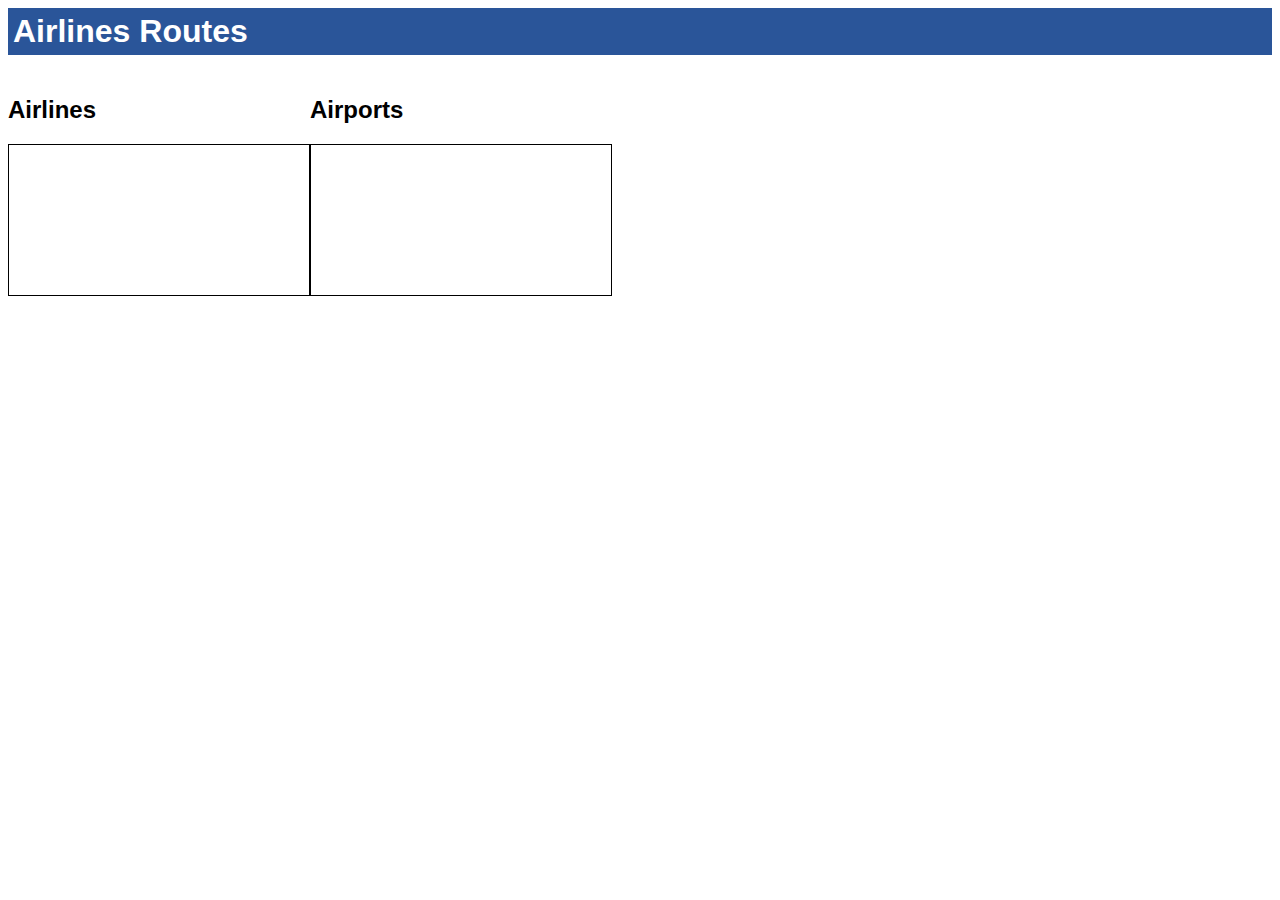
<file: D3Lab1/index.html>
<html>

<head>
    <style>
        body {
            font-family: Helvetica, Arial, sans-serif
        }

        h1 {
            background-color: #2a5599;
            /* TODO 1
            change the text to white and add a padding of 5px
            2 lines of code
            */
            color: #fff;
            padding: 5px;
        }

        /* TODO 2
        Add code to show a black border of 1px around all SVGs elements in the page
        1-3 lines of code
        */
        svg{
          border: 1px solid black;
        }

        /* TODO 3
         - Use the "display flex" feature from to show the items from class `mainView` side by side
         1-3 lines of cide
        */
        .mainView{
          display: flex;
          display: -webkit-box; /* OLD - iOS 6-, Safari 3.1-6 */
	        display: -moz-box;    /* OLD - Firefox 19- (buggy but mostly works) */
	        display: -ms-flexbox;  /* TWEENER - IE 10 */
	        display: -webkit-flex; /* NEW - Chrome */
        }

    </style>
</head>

<body>
    <h1>Airlines Routes</h1>
    <div class="mainView">
        <div>
            <h2>Airlines</h2>
            <svg id="AirlinesChart"></svg>
        </div>
        <div>
            <h2>Airports</h2>
            <svg id="Map"></svg>
        </div>
    </div>
</body>

</html>
</file>
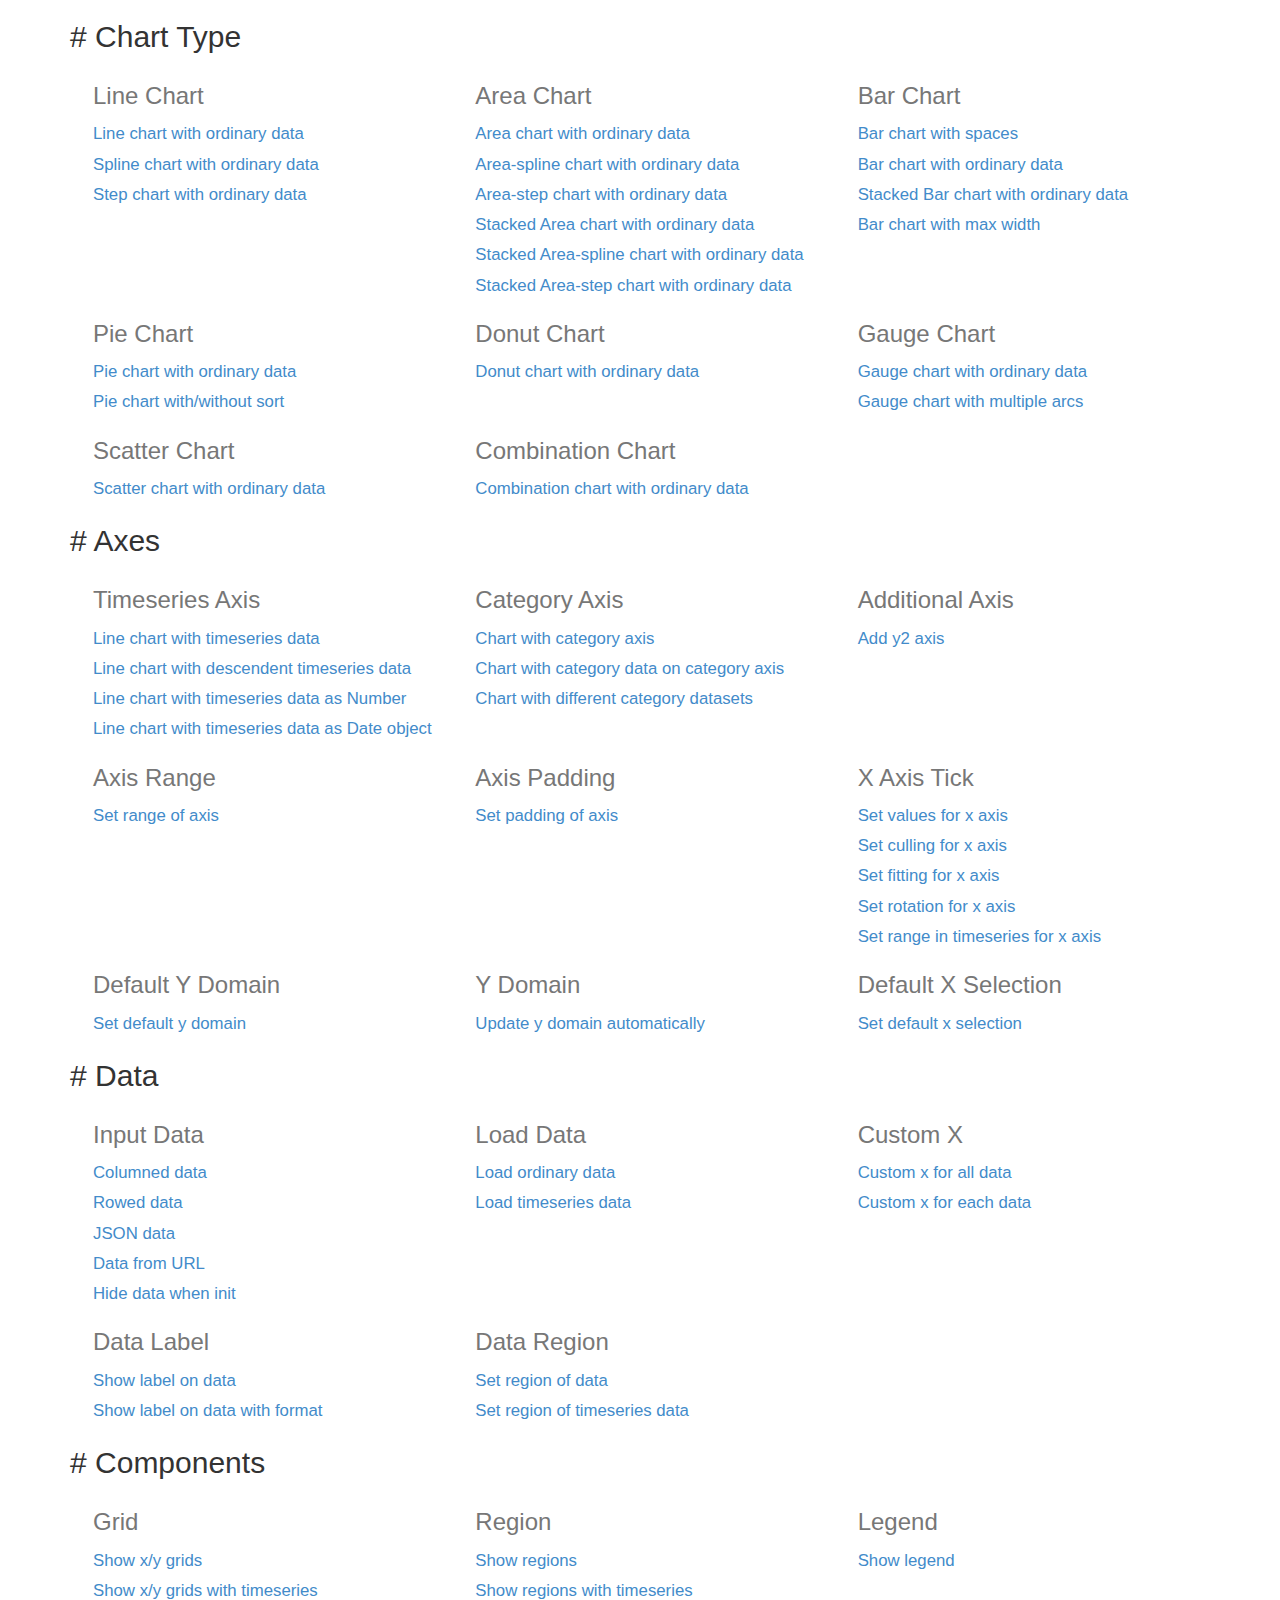
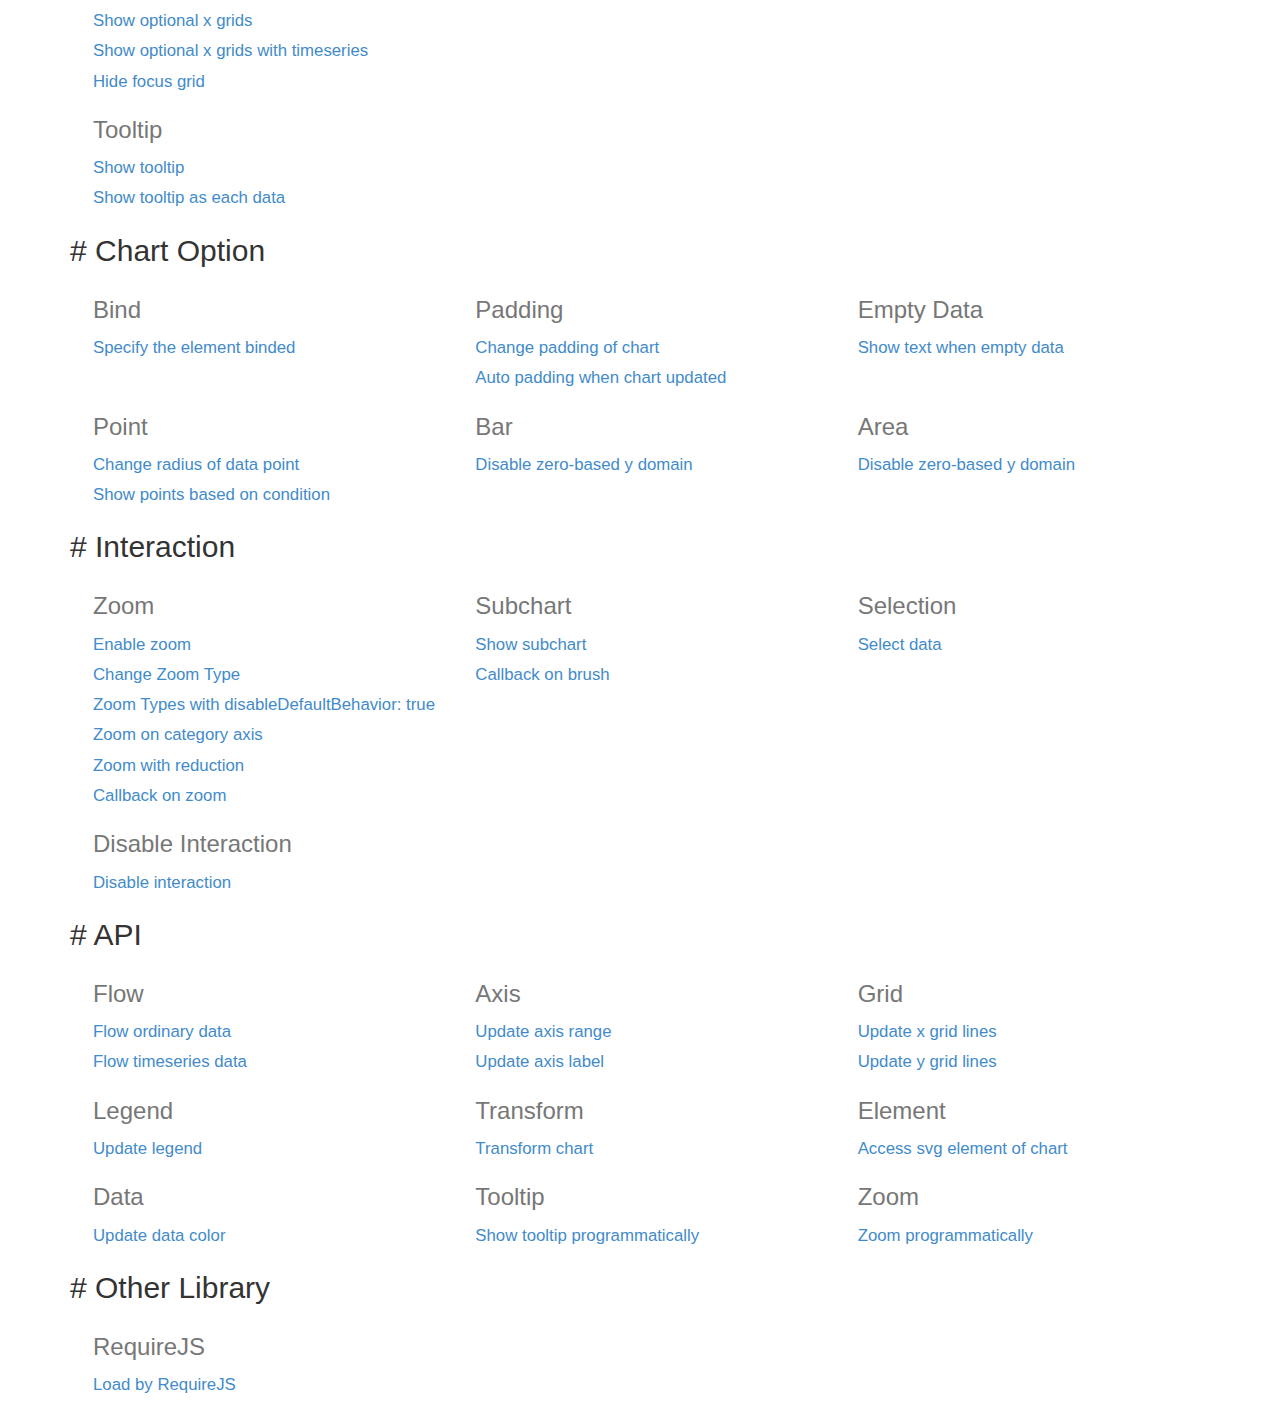
<file: Project/storytelling-group-21-master/c3/htdocs/index.html>
<html>
  <head>
    <link href="./css/bootstrap.min.css" rel="stylesheet">
    <link href="./css/index.css" rel="stylesheet">
  </head>
  <body>
    <div class="container">
      <div class="section">
        <h2># <span>Chart Type</span></h2>
        <div>
          <div class="row">
            <div class="col-md-4">
              <h3>Line Chart</h3>
              <a href="./samples/simple.html">
                Line chart with ordinary data
              </a>
              <a href="./samples/chart_spline.html">
                Spline chart with ordinary data
              </a>
              <a href="./samples/chart_step.html">
                Step chart with ordinary data
              </a>
            </div>
            <div class="col-md-4">
              <h3>Area Chart</h3>
              <a href="./samples/chart_area.html">
                Area chart with ordinary data
              </a>
              <a href="./samples/chart_area_spline.html">
                Area-spline chart with ordinary data
              </a>
              <a href="./samples/chart_area_step.html">
                Area-step chart with ordinary data
              </a>
              <a href="./samples/chart_area_stacked.html">
                Stacked Area chart with ordinary data
              </a>
              <a href="./samples/chart_area_spline_stacked.html">
                Stacked Area-spline chart with ordinary data
              </a>
              <a href="./samples/chart_area_step_stacked.html">
                Stacked Area-step chart with ordinary data
              </a>
            </div>
            <div class="col-md-4">
              <h3>Bar Chart</h3>
              <a href="./samples/chart_bar_space.html">
                  Bar chart with spaces
              </a>
              <a href="./samples/chart_bar.html">
                Bar chart with ordinary data
              </a>
              <a href="./samples/chart_bar_stacked.html">
                Stacked Bar chart with ordinary data
              </a>
              <a href="./samples/chart_bar_max_width.html">
                Bar chart with max width
              </a>
            </div>
          </div>
          <div class="row">
            <div class="col-md-4">
              <h3>Pie Chart</h3>
              <a href="./samples/chart_pie.html">
                Pie chart with ordinary data
              </a>
              <a href="./samples/chart_pie_sort.html">
                Pie chart with/without sort
              </a>
            </div>
            <div class="col-md-4">
              <h3>Donut Chart</h3>
              <a href="./samples/chart_donut.html">
                Donut chart with ordinary data
              </a>
            </div>
            <div class="col-md-4">
              <h3>Gauge Chart</h3>
              <a href="./samples/chart_gauge.html">
                Gauge chart with ordinary data
              </a>
              <a href="./samples/chart_multi_arc_gauge.html">
                Gauge chart with multiple arcs
              </a>
            </div>
          </div>
          <div class="row">
            <div class="col-md-4">
              <h3>Scatter Chart</h3>
              <a href="./samples/chart_scatter.html">
                Scatter chart with ordinary data
              </a>
            </div>
            <div class="col-md-4">
              <h3>Combination Chart</h3>
              <a href="./samples/chart_combination.html">
                Combination chart with ordinary data
              </a>
            </div>
          </div>
        </div>
      </div>

      <div class="section">
        <h2># <span>Axes</span></h2>
        <div>
          <div class="row">
            <div class="col-md-4">
              <h3>Timeseries Axis</h3>
              <a href="./samples/timeseries.html">
                Line chart with timeseries data
              </a>
              <a href="./samples/timeseries_descendent.html">
                Line chart with descendent timeseries data
              </a>
              <a href="./samples/timeseries_raw.html">
                Line chart with timeseries data as Number
              </a>
              <a href="./samples/timeseries_date.html">
                Line chart with timeseries data as Date object
              </a>
            </div>
            <div class="col-md-4">
              <h3>Category Axis</h3>
              <a href="./samples/categorized.html">
                Chart with category axis
              </a>
              <a href="./samples/custom_x_categorized.html">
                Chart with category data on category axis
              </a>
              <a href="./samples/different_category_datasets.html">
                Chart with different category datasets
              </a>
            </div>
            <div class="col-md-4">
              <h3>Additional Axis</h3>
              <a href="./samples/axes_y2.html">
                Add y2 axis
              </a>
            </div>
          </div>
          <div class="row">
            <div class="col-md-4">
              <h3>Axis Range</h3>
              <a href="./samples/axes_range.html">
                Set range of axis
              </a>
            </div>
            <div class="col-md-4">
              <h3>Axis Padding</h3>
              <a href="./samples/axes_padding.html">
                Set padding of axis
              </a>
            </div>
            <div class="col-md-4">
              <h3>X Axis Tick</h3>
              <a href="./samples/axes_x_tick_values.html">
                Set values for x axis
              </a>
              <a href="./samples/axes_x_tick_culling.html">
                Set culling for x axis
              </a>
              <a href="./samples/axes_x_tick_fit.html">
                Set fitting for x axis
              </a>
              <a href="./samples/axes_x_tick_rotate.html">
                Set rotation for x axis
              </a>
              <a href="./samples/axes_x_range_timeseries.html">
                Set range in timeseries for x axis
              </a>
            </div>
          </div>
          <div class="row">
            <div class="col-md-4">
              <h3>Default Y Domain</h3>
              <a href="./samples/axes_y_default.html">
                Set default y domain
              </a>
            </div>
            <div class="col-md-4">
              <h3>Y Domain</h3>
              <a href="./samples/domain_y.html">
                Update y domain automatically
              </a>
            </div>
            <div class="col-md-4">
              <h3>Default X Selection</h3>
              <a href="./samples/axes_x_selection.html">
                Set default x selection
              </a>
            </div>
          </div>
        </div>
      </div>

      <div class="section">
        <h2># <span>Data</span></h2>
        <div>
          <div class="row">
            <div class="col-md-4">
              <h3>Input Data</h3>
              <a href="./samples/data_columned.html">
                Columned data
              </a>
              <a href="./samples/data_rowed.html">
                Rowed data
              </a>
              <a href="./samples/data_json.html">
                JSON data
              </a>
              <a href="./samples/data_url.html">
                Data from URL
              </a>
              <a href="./samples/data_hide.html">
                Hide data when init
              </a>
            </div>
            <div class="col-md-4">
              <h3>Load Data</h3>
              <a href="./samples/data_load.html">
                Load ordinary data
              </a>
              <a href="./samples/data_load_timeseries.html">
                Load timeseries data
              </a>
            </div>
            <div class="col-md-4">
              <h3>Custom X</h3>
              <a href="./samples/custom_x_scale.html">
                Custom x for all data
              </a>
              <a href="./samples/custom_xs_scale.html">
                Custom x for each data
              </a>
            </div>
          </div>
          <div class="row">
            <div class="col-md-4">
              <h3>Data Label</h3>
              <a href="./samples/data_label.html">
                Show label on data
              </a>
              <a href="./samples/data_label_format.html">
                Show label on data with format
              </a>
            </div>
            <div class="col-md-4">
              <h3>Data Region</h3>
              <a href="./samples/data_region.html">
                Set region of data
              </a>
              <a href="./samples/data_region_timeseries.html">
                Set region of timeseries data
              </a>
            </div>
          </div>
        </div>
      </div>

      <div class="section">
        <h2># <span>Components</span></h2>
        <div>
          <div class="row">
            <div class="col-md-4">
              <h3>Grid</h3>
              <a href="./samples/grids.html">
                 Show x/y grids
              </a>
              <a href="./samples/grids_timeseries.html">
                 Show x/y grids with timeseries
              </a>
              <a href="./samples/grid_x_lines.html">
                 Show optional x grids
              </a>
              <a href="./samples/grid_x_lines_timeseries.html">
                 Show optional x grids with timeseries
              </a>
              <a href="./samples/grid_focus.html">
                 Hide focus grid
              </a>
            </div>
            <div class="col-md-4">
              <h3>Region</h3>
              <a href="./samples/regions.html">
                 Show regions
              </a>
              <a href="./samples/regions_timeseries.html">
                 Show regions with timeseries
              </a>
            </div>
            <div class="col-md-4">
              <h3>Legend</h3>
              <a href="./samples/legend.html">
                 Show legend
              </a>
            </div>
          </div>
          <div class="row">
            <div class="col-md-4">
              <h3>Tooltip</h3>
              <a href="./samples/tooltip_show.html">
                Show tooltip
              </a>
              <a href="./samples/tooltip_grouped.html">
                Show tooltip as each data
              </a>
            </div>
          </div>
        </div>
      </div>

      <div class="section">
        <h2># <span>Chart Option</span></h2>
        <div>
          <div class="row">
            <div class="col-md-4">
              <h3>Bind</h3>
              <a href="./samples/bindto.html">
                Specify the element binded
              </a>
            </div>
            <div class="col-md-4">
              <h3>Padding</h3>
              <a href="./samples/padding.html">
                Change padding of chart
              </a>
              <a href="./samples/padding_update.html">
                Auto padding when chart updated
              </a>
            </div>
            <div class="col-md-4">
              <h3>Empty Data</h3>
              <a href="./samples/emptydata.html">
                Show text when empty data
              </a>
            </div>
          </div>
          <div class="row">
            <div class="col-md-4">
              <h3>Point</h3>
              <a href="./samples/point_r.html">
                Change radius of data point
              </a>
              <a href="./samples/point_show.html">
                Show points based on condition
              </a>
            </div>
            <div class="col-md-4">
              <h3>Bar</h3>
              <a href="./samples/bar_zerobased.html">
                Disable zero-based y domain
              </a>
            </div>
            <div class="col-md-4">
              <h3>Area</h3>
              <a href="./samples/area_zerobased.html">
                Disable zero-based y domain
              </a>
            </div>
          </div>
        </div>
      </div>

      <div class="section">
        <h2># <span>Interaction</span></h2>
        <div>
          <div class="row">
            <div class="col-md-4">
              <h3>Zoom</h3>
              <a href="./samples/zoom.html">
                Enable zoom
              </a>
              <a href="./samples/zoom_type.html">
                Change Zoom Type
              </a>
              <a href="./samples/zoom_type_disable_default_behavior.html">
                Zoom Types with disableDefaultBehavior: true
              </a>
              <a href="./samples/zoom_category.html">
                Zoom on category axis
              </a>
              <a href="./samples/zoom_reduction.html">
                Zoom with reduction
              </a>
              <a href="./samples/zoom_onzoom.html">
                Callback on zoom
              </a>
            </div>
            <div class="col-md-4">
              <h3>Subchart</h3>
              <a href="./samples/subchart.html">
                Show subchart
              </a>
              <a href="./samples/subchart_onbrush.html">
                Callback on brush
              </a>
            </div>
            <div class="col-md-4">
              <h3>Selection</h3>
              <a href="./samples/selection.html">
                Select data
              </a>
            </div>
          </div>
          <div class="row">
            <div class="col-md-4">
              <h3>Disable Interaction</h3>
              <a href="./samples/interaction_enabled.html">
                Disable interaction
              </a>
            </div>
          </div>
        </div>
      </div>

      <div class="section">
        <h2># <span>API</span></h2>
        <div>
          <div class="row">
            <div class="col-md-4">
              <h3>Flow</h3>
              <a href="./samples/api_flow.html">
                Flow ordinary data
              </a>
              <a href="./samples/api_flow_timeseries.html">
                Flow timeseries data
              </a>
            </div>
            <div class="col-md-4">
              <h3>Axis</h3>
              <a href="./samples/api_axis_range.html">
                Update axis range
              </a>
              <a href="./samples/api_axis_label.html">
                Update axis label
              </a>
            </div>
            <div class="col-md-4">
              <h3>Grid</h3>
              <a href="./samples/api_xgrid_lines.html">
                Update x grid lines
              </a>
              <a href="./samples/api_ygrid_lines.html">
                Update y grid lines
              </a>
            </div>
          </div>
          <div class="row">
            <div class="col-md-4">
              <h3>Legend</h3>
              <a href="./samples/api_legend.html">
                Update legend
              </a>
            </div>
            <div class="col-md-4">
              <h3>Transform</h3>
              <a href="./samples/api_transform.html">
                Transform chart
              </a>
            </div>
            <div class="col-md-4">
              <h3>Element</h3>
              <a href="./samples/element.html">
                Access svg element of chart
              </a>
            </div>
          </div>
          <div class="row">
            <div class="col-md-4">
              <h3>Data</h3>
              <a href="./samples/api_data_colors.html">
                Update data color
              </a>
            </div>
            <div class="col-md-4">
              <h3>Tooltip</h3>
              <a href="./samples/api_tooltip_show.html">
                Show tooltip programmatically
              </a>
            </div>
            <div class="col-md-4">
              <h3>Zoom</h3>
              <a href="./samples/api_zoom.html">
                Zoom programmatically
              </a>
            </div>
          </div>
        </div>
      </div>

      <div class="section">
        <h2># <span>Other Library</span></h2>
        <div>
          <div class="row">
            <div class="col-md-4">
              <h3>RequireJS</h3>
              <a href="./samples/requirejs.html">
                Load by RequireJS
              </a>
            </div>
          </div>
        </div>
      </div>

    </div>
  </body>
</html>
</file>
<file: Project/storytelling-group-21-master/c3/htdocs/css/index.css>
.row {
  margin-left: 8px;
}
.row a {
  display: block;
  text-align: left;
  font-size: 1.2em;
  line-height: 1.8;
}
.row h3 {
  color: #777;
}
</file>
